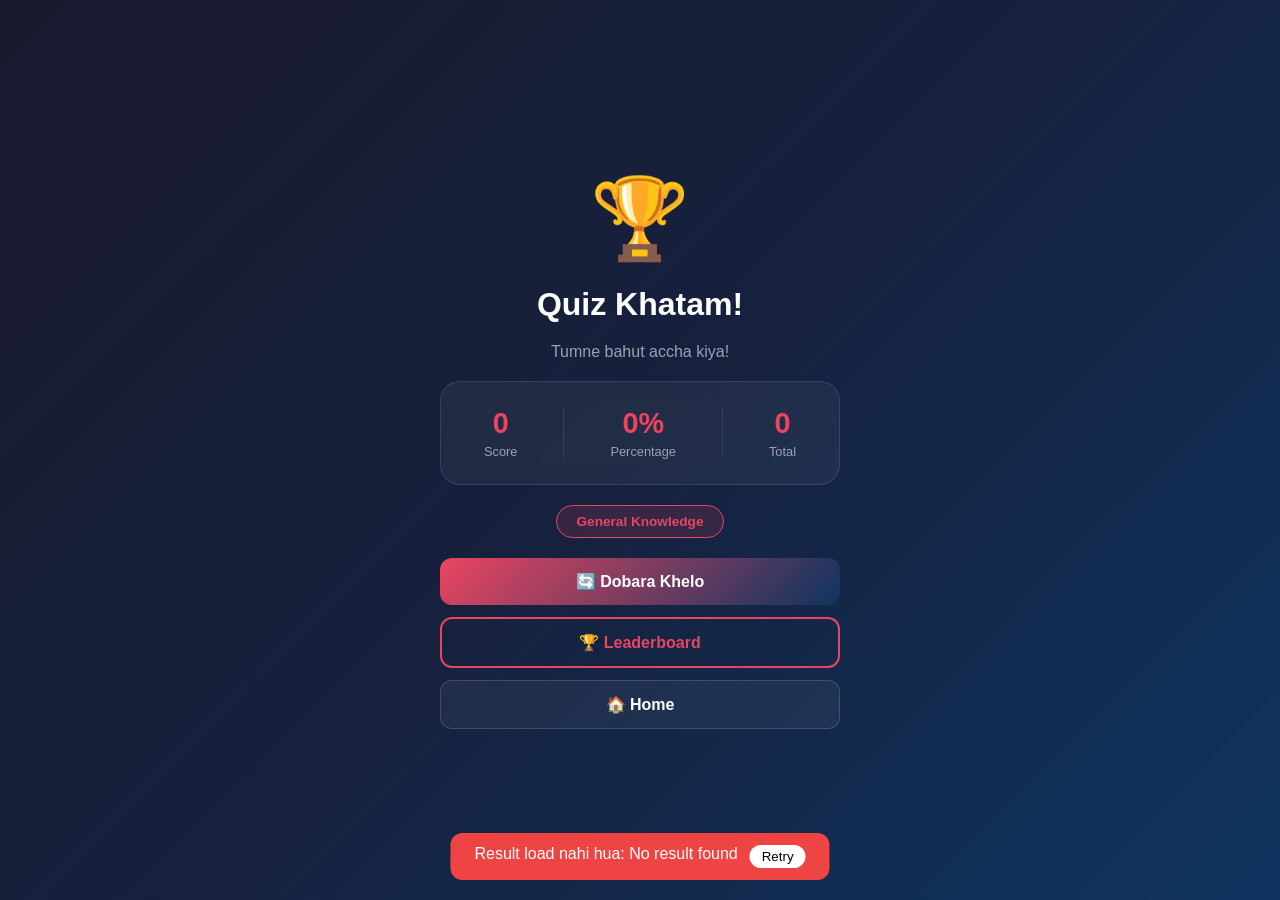
<file: result.html>
<!DOCTYPE html>
<html lang="en">
<head>
  <meta charset="UTF-8" />
  <meta name="viewport" content="width=device-width, initial-scale=1.0"/>
  <title>Result | Quiz App</title>
  <link rel="stylesheet" href="result.css" />
</head>
<body>

  <!-- ===== MAIN CONTAINER ===== -->
  <div class="container">

    <!-- Trophy -->
    <div class="trophy" id="trophy">🏆</div>

    <!-- Result Title -->
    <h1 class="result-title" id="resultTitle">Quiz Khatam!</h1>

    <!-- Result Message -->
    <p class="result-msg" id="resultMsg">Tumne bahut accha kiya!</p>

    <!-- Score Card -->
    <div class="score-card">

      <div class="score-item">
        <h2 id="scoreText">0</h2>
        <p>Score</p>
      </div>

      <div class="divider"></div>

      <div class="score-item">
        <h2 id="percentText">0%</h2>
        <p>Percentage</p>
      </div>

      <div class="divider"></div>

      <div class="score-item">
        <h2 id="totalText">0</h2>
        <p>Total</p>
      </div>

    </div>

    <!-- Category -->
    <div class="category-badge" id="categoryBadge">
      General Knowledge
    </div>

    <!-- Buttons -->
    <div class="btn-group">

      <button class="btn-play" 
        onclick="window.location.href='index.html'">
        🔄 Dobara Khelo
      </button>

      <button class="btn-leader" 
        onclick="window.location.href='leaderboard.html'">
        🏆 Leaderboard
      </button>

      <button class="btn-home" 
        onclick="window.location.href='index.html'">
        🏠 Home
      </button>

    </div>

  </div>

  <script src="result.js"></script>
</body>
</html>
</file>
<file: result.css>
/* ===== RESET ===== */
* {
  margin: 0;
  padding: 0;
  box-sizing: border-box;
  font-family: 'Segoe UI', sans-serif;
}

/* ===== BODY ===== */
body {
  min-height: 100vh;
  display: flex;
  align-items: center;
  justify-content: center;
  background: linear-gradient(135deg, #1a1a2e, #16213e, #0f3460);
  padding: 20px;
}

/* ===== LIGHT MODE ===== */
body.light {
  background: linear-gradient(135deg, #f0f2f5, #e0e5ec);
}

/* ===== CONTAINER ===== */
.container {
  width: 100%;
  max-width: 400px;
  display: flex;
  flex-direction: column;
  align-items: center;
  gap: 20px;
}

/* ===== TROPHY ===== */
.trophy {
  font-size: 5rem;
  animation: bounce 1s infinite;
}

@keyframes bounce {
  0%, 100% { transform: translateY(0); }
  50% { transform: translateY(-15px); }
}

/* ===== RESULT TITLE ===== */
.result-title {
  font-size: 2rem;
  font-weight: 700;
  color: white;
  text-align: center;
}

body.light .result-title {
  color: #1a1a2e;
}

/* ===== RESULT MSG ===== */
.result-msg {
  font-size: 1rem;
  color: #a0a0b0;
  text-align: center;
}

body.light .result-msg {
  color: #666;
}

/* ===== SCORE CARD ===== */
.score-card {
  background: rgba(255,255,255,0.05);
  backdrop-filter: blur(10px);
  border: 1px solid rgba(255,255,255,0.1);
  border-radius: 20px;
  padding: 25px 20px;
  width: 100%;
  display: flex;
  justify-content: space-around;
  align-items: center;
}

body.light .score-card {
  background: white;
  border: 1px solid #e0e0e0;
  box-shadow: 0 4px 15px rgba(0,0,0,0.08);
}

/* ===== SCORE ITEM ===== */
.score-item {
  text-align: center;
}

.score-item h2 {
  font-size: 1.8rem;
  font-weight: 700;
  color: #e94560;
}

.score-item p {
  font-size: 0.8rem;
  color: #a0a0b0;
  margin-top: 4px;
}

body.light .score-item p {
  color: #888;
}

/* ===== DIVIDER ===== */
.divider {
  width: 1px;
  height: 50px;
  background: rgba(255,255,255,0.1);
}

body.light .divider {
  background: #e0e0e0;
}

/* ===== CATEGORY BADGE ===== */
.category-badge {
  background: rgba(233,69,96,0.15);
  border: 1px solid #e94560;
  color: #e94560;
  border-radius: 20px;
  padding: 8px 20px;
  font-size: 0.85rem;
  font-weight: 600;
  text-transform: capitalize;
}

/* ===== BTN GROUP ===== */
.btn-group {
  display: flex;
  flex-direction: column;
  gap: 12px;
  width: 100%;
}

/* ===== PLAY BUTTON ===== */
.btn-play {
  width: 100%;
  padding: 14px;
  background: linear-gradient(135deg, #e94560, #0f3460);
  color: white;
  border: none;
  border-radius: 12px;
  font-size: 1rem;
  font-weight: 600;
  cursor: pointer;
  transition: opacity 0.3s, transform 0.2s;
}

.btn-play:hover {
  opacity: 0.9;
  transform: scale(1.02);
}

/* ===== LEADERBOARD BUTTON ===== */
.btn-leader {
  width: 100%;
  padding: 14px;
  background: transparent;
  border: 2px solid #e94560;
  color: #e94560;
  border-radius: 12px;
  font-size: 1rem;
  font-weight: 600;
  cursor: pointer;
  transition: background 0.3s, transform 0.2s;
}

.btn-leader:hover {
  background: rgba(233,69,96,0.1);
  transform: scale(1.02);
}

/* ===== HOME BUTTON ===== */
.btn-home {
  width: 100%;
  padding: 14px;
  background: rgba(255,255,255,0.05);
  border: 1px solid rgba(255,255,255,0.15);
  color: white;
  border-radius: 12px;
  font-size: 1rem;
  font-weight: 600;
  cursor: pointer;
  transition: background 0.3s, transform 0.2s;
}

body.light .btn-home {
  background: #f0f2f5;
  border: 1px solid #e0e0e0;
  color: #1a1a2e;
}

.btn-home:hover {
  background: rgba(255,255,255,0.1);
  transform: scale(1.02);
}.error-msg {
    position: fixed;
    bottom: 20px;
    left: 50%;
    transform: translateX(-50%);
    background: #ef4444;
    color: white;
    padding: 12px 24px;
    border-radius: 12px;
    z-index: 1000;
    display: flex;
    gap: 12px;
}

.error-msg button {
    background: white;
    border: none;
    padding: 4px 12px;
    border-radius: 20px;
    cursor: pointer;
}
</file>
